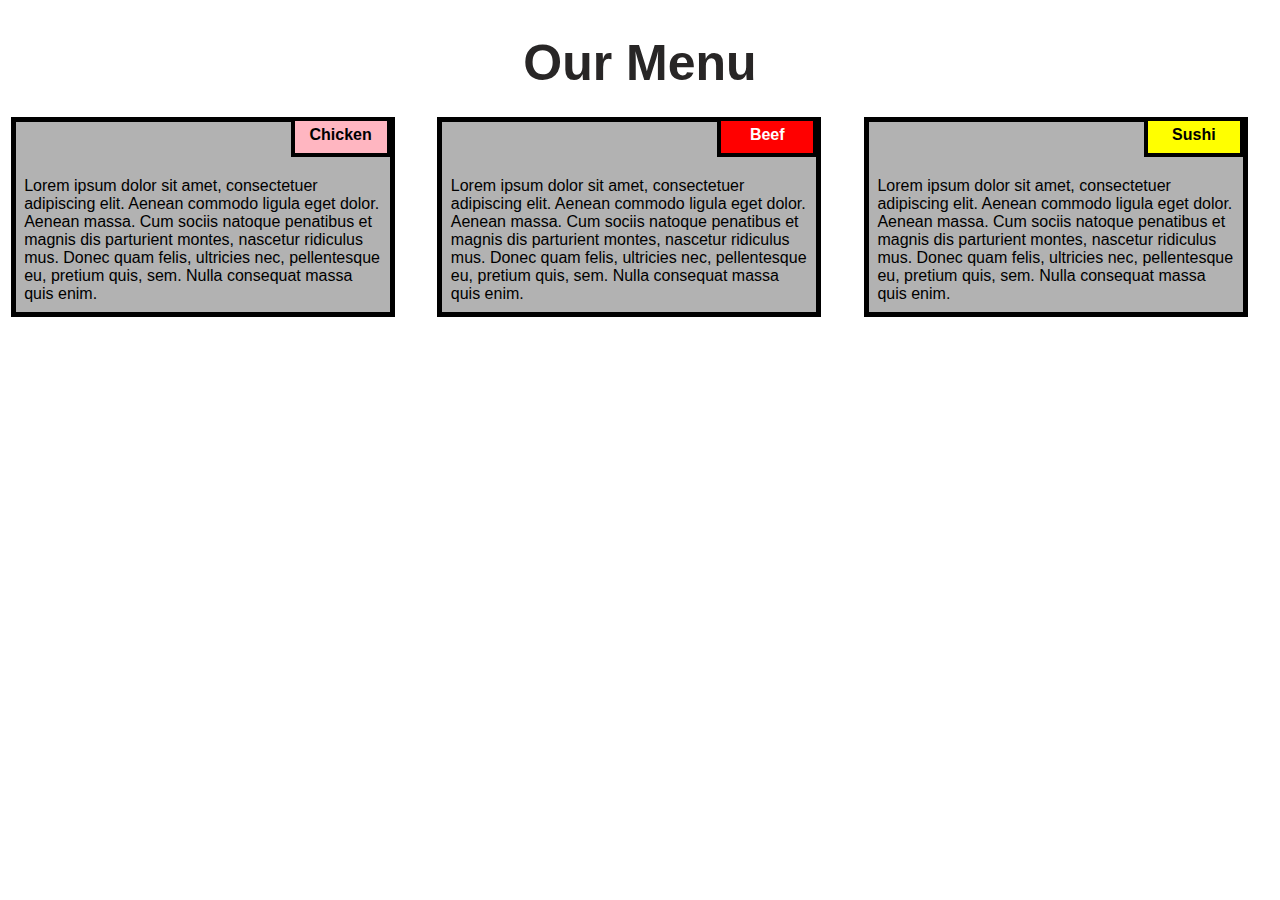
<file: assignment1/index.htm>
<!DOCTYPE html>
<html>
<head>

<title>Responsive Layout</title>
<meta name="viewport" content="width=device-width, initial-scale=1">
<link rel="stylesheet" type="text/css" href="style.css">

</head>
<body>
<h1>Our Menu</h1>



<div class="col-lg-4 col-md-6 col-sm-12">
<div class="box">
<p class="content-name name1">Chicken</p>
<p class="content">Lorem ipsum dolor sit amet, consectetuer adipiscing elit. Aenean commodo ligula eget dolor. Aenean massa. Cum sociis natoque penatibus et magnis dis parturient montes, nascetur ridiculus mus. Donec quam felis, ultricies nec, pellentesque eu, pretium quis, sem. Nulla consequat massa quis enim.</p>
</div>
</div>

<div class="col-lg-4 col-md-6 col-sm-12">
<div class="box">
<p class="content-name name2">Beef</p>
<p class="content">Lorem ipsum dolor sit amet, consectetuer adipiscing elit. Aenean commodo ligula eget dolor. Aenean massa. Cum sociis natoque penatibus et magnis dis parturient montes, nascetur ridiculus mus. Donec quam felis, ultricies nec, pellentesque eu, pretium quis, sem. Nulla consequat massa quis enim.</p>
</div>
</div>

<div class="col-lg-4 col-md-12 col-sm-12">
<div class="box">
<p class="content-name name3">Sushi</p>
<p class="content">Lorem ipsum dolor sit amet, consectetuer adipiscing elit. Aenean commodo ligula eget dolor. Aenean massa. Cum sociis natoque penatibus et magnis dis parturient montes, nascetur ridiculus mus. Donec quam felis, ultricies nec, pellentesque eu, pretium quis, sem. Nulla consequat massa quis enim.</p>
</div>	
</div>

</body>
</html>
</file>
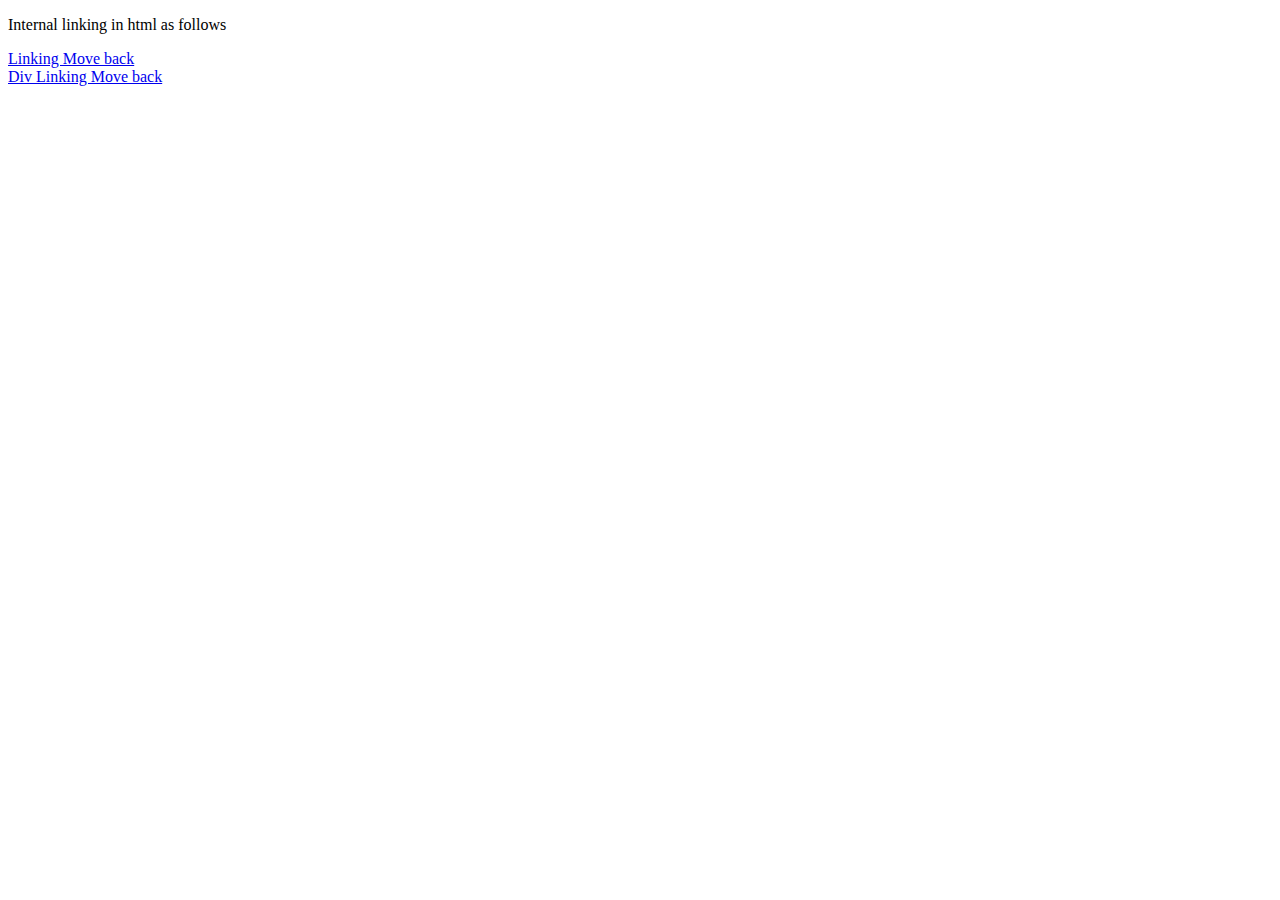
<file: sites/same-directory.html>
<!DOCTYPE html>
<head>
    <title>Internal linking</title>
</head>
<body>
<p>Internal linking in html as follows</p>
<a href="index.html" title="move back to original">
    Linking Move back
</a>
<a href="index.html" title="move back to original">
    <div>Div Linking Move back</div>
</a>
</body>
</file>
<file: assignment1/style.css>
* {
    box-sizing: border-box;
    }

body{
    margin: 0;
    padding: 0;
    font-family: "Comic Sans MS", cursive, sans-serif;
    }

.row{
    margin-top: 5%;
    margin-bottom: 5%;
    }

h1 {
    margin-bottom: 15px;
    text-align: center;
    color: #282626;
    font-size: 50px;
    }


.box{
    width: 100%;
    overflow: none;
    }


.content-name{
    overflow: none;
    text-align: center;
    border: 4px solid black;
    width: 100px;
    height: 40px;
    padding: 5px;
    float: right;
    margin-right: 36px;
    margin-top: 0px;
    font-weight: bold;
    position: relative;
    }

.content{
    border: 5px solid black;
    width: 90%;
    height: auto;
    margin: 2.5%;
    color: black
    font-size: 25px;
    padding: 2%;
    padding-top: 55px;
    background-color: rgba(0,0,0,0.3);
    }

.name1{
    background-color: #FFB6C1;
    }

.name2{
    color: white;
    background-color: #FF0000;
    }
.name3{
    background-color: #FFFF00;
    }


  /********** Large devices only **********/
@media (min-width: 992px) {
    .col-lg-4 {
        float: left;
        width: 33.33%;
    }
    }
  /********** Medium devices only **********/
@media (min-width: 768px) and (max-width: 991px) {
    .col-md-6,.col-md-12 {
        float: left;
    }
    .col-md-6 {
        width: 50%;
    }
    .col-md-12 {
        margin-left: -10px;
        width: 100%;
    }
    .name3{
        margin-right: 65px;
        width: 100px;
    }
    }

@media (min-width: 0px) and (max-width: 767px) {
    .col-sm-12 {
        float: left;
        width: 100%;
    }
    .content-name{
        margin-right: 30px;
    }
    }
</file>
